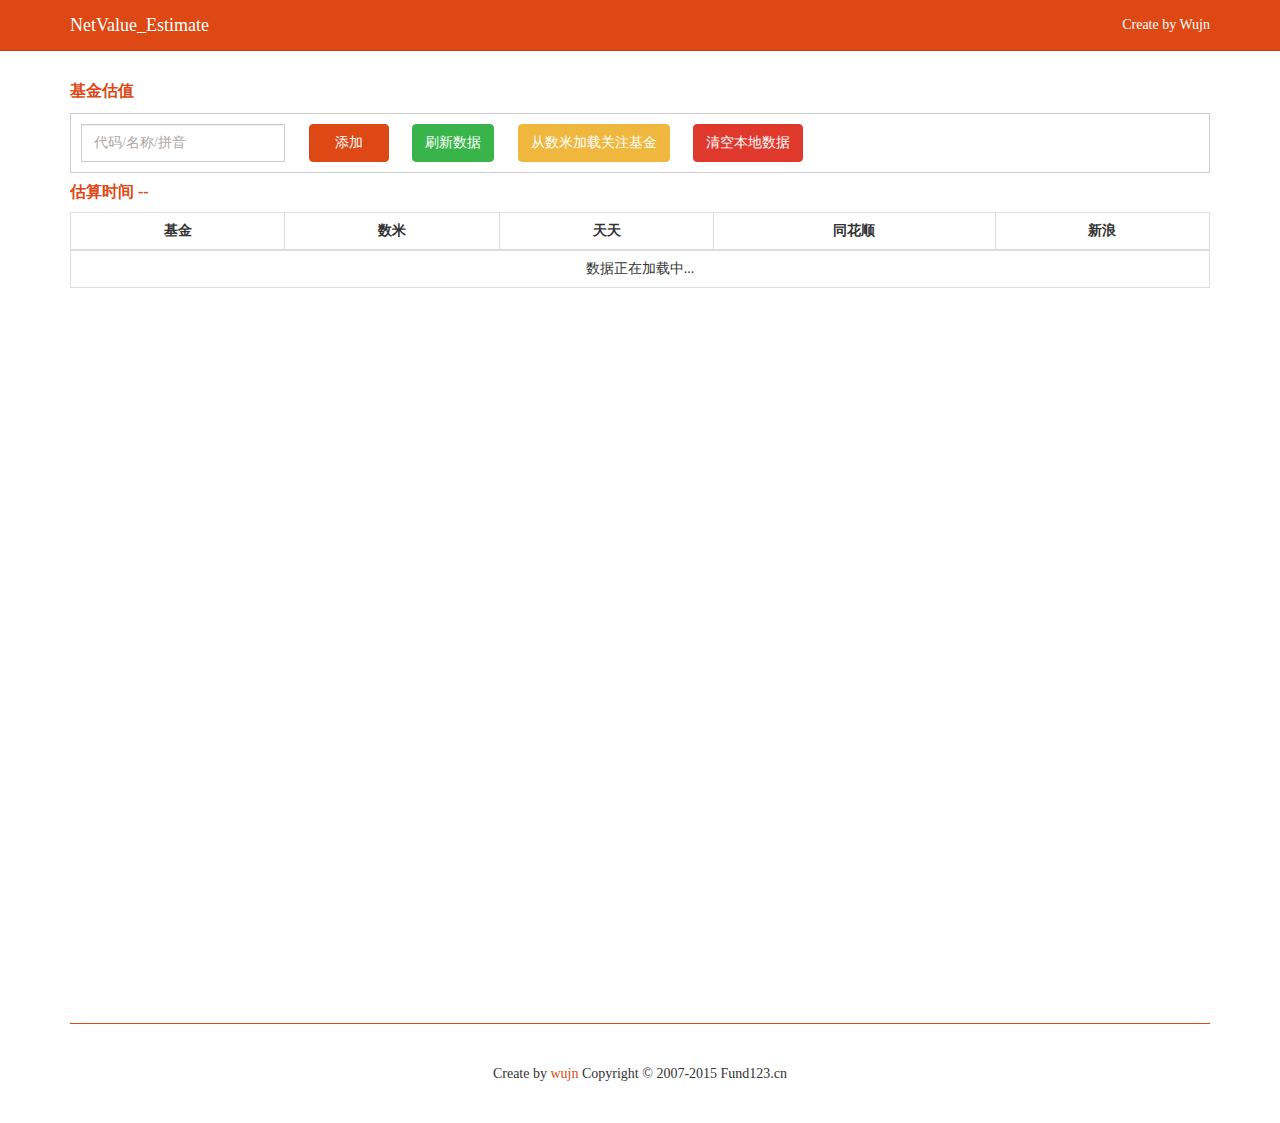
<file: index.html>
﻿<!DOCTYPE html>
<html>
<head lang="zh-CN">
    <meta charset="utf-8">
    <meta http-equiv="X-UA-Compatible" content="IE=edge">
    <meta name="viewport" content="width=device-width, initial-scale=1">
    <title>NetValue_Estimate</title>
    <link rel="stylesheet" href="js/bootstrap/bootstrap.min.css"/>
    <link rel="stylesheet" href="css/style.css"/>
</head>
<body>
<div class="navbar navbar-default navbar-fixed-top">
    <div class="container">
        <div class="navbar-header">
            <a href="./" class="navbar-brand">NetValue_Estimate</a>
        </div>
        <div class="navbar-collapse collapse">
            <ul class="nav navbar-nav navbar-right">
                <li><a href="http://wujn.me" target="_blank">Create by Wujn</a></li>
            </ul>
        </div>
    </div>
</div>
<div class="container">
    <div class="row">
        <div class="col-sm-12 col-md-12 margin-top"></div>
    </div>
    <div class="row">
        <div class="col-sm-12 col-md-12">
            <div class="control-panel-title">
                基金估值
            </div>
            <div class="control-panel">
                <div class="control-panel-content">
                    <form class="form-inline">
                        <div class="form-group">
                            <div class="input-group">
                                <input type="text" class="form-control" id="txtFundCode" autocomplete="off"
                                       placeholder="代码/名称/拼音">
                            </div>
                        </div>
                        <button type="button" id="btnAdd" class="btn btn-primary" style="margin-left:20px; width:80px">
                            添加
                        </button>
                        <button type="button" class="btn btn-success" style="margin-left:20px;" id="btnRefresh">刷新数据
                        </button>
                        <button type="button" id="btnLoadFromShumi" class="btn btn-warning" style="margin-left:20px;">从数米加载关注基金</button>
                        <button type="button" id="btnDeleteAll" class="btn btn-danger" style="margin-left:20px;">清空本地数据</button>
                    </form>
                </div>
            </div>
        </div>
    </div>
    <div class="row">
        <div class="col-sm-12 col-md-12">
            <div class="main-content">
                <table id="table-estimate" class="table table-bordered table-hover table-responsive">
                    <caption>估算时间 <span id="estimateTime">--</span></caption>
                    <thead>
                    <tr>
                        <th>基金</th>
                        <th>数米</th>
                        <th>天天</th>
                        <th>同花顺</th>
                        <th>新浪</th>
                    </tr>
                    </thead>
                    <tbody>
                    <tr>
                        <td class="emptyrow" colspan="6" class="align-left">数据正在加载中...</td>
                    </tr>
                    </tbody>
                </table>
            </div>
        </div>
    </div>
</div>
<div class="container">
    <div class="row">
        <div class="col-sm-12 col-md-12 margin-top100">
            <div class="footer">
                <p> Create by <a target="_blank" href="mailto:wujn@fund213.cn">wujn</a> Copyright © 2007-2015 Fund123.cn
                </p>
            </div>
        </div>
    </div>
</div>
<script src="http://misc.shumiimg.com/??shumijs/src/global/base.js,shumijs/src/tools/seajs-combo/1.0.1/seajs-combo.js"></script>
<script src="js/bootstrap/bootstrap.min.js"></script>
<script src="http://market.fund123.cn/content/js/searchdata.js"></script>
<script>
    seajs.config({
        alias: {
            'cookie/1.0.0/cookie': '//misc.shumiimg.com//shumijs/src/tools/cookie/1.0.0/cookie.js',
            'in/0.2.0/in': '//misc.shumiimg.com//shumijs/src/tools/in/0.2.0/in.js',
            "dialog/6.0.4/dialog": "//misc.shumiimg.com//shumijs/src/ui/dialog/6.0.4/dialog.js",
            "fundpicker/1.0.0/fundpicker": "//misc.shumiimg.com//shumijs/src/ui/fundpicker/1.0.0/fundpicker.js"
        },
        map: [
            ['.js', '.js?20150101194806']
        ]
    });
    seajs.config({
        alias: {
            "main": "./js/index.js"
        }
    })
    seajs.use("main", function (main) {
        main.init();
    });
</script>
</body>
</html>
</file>
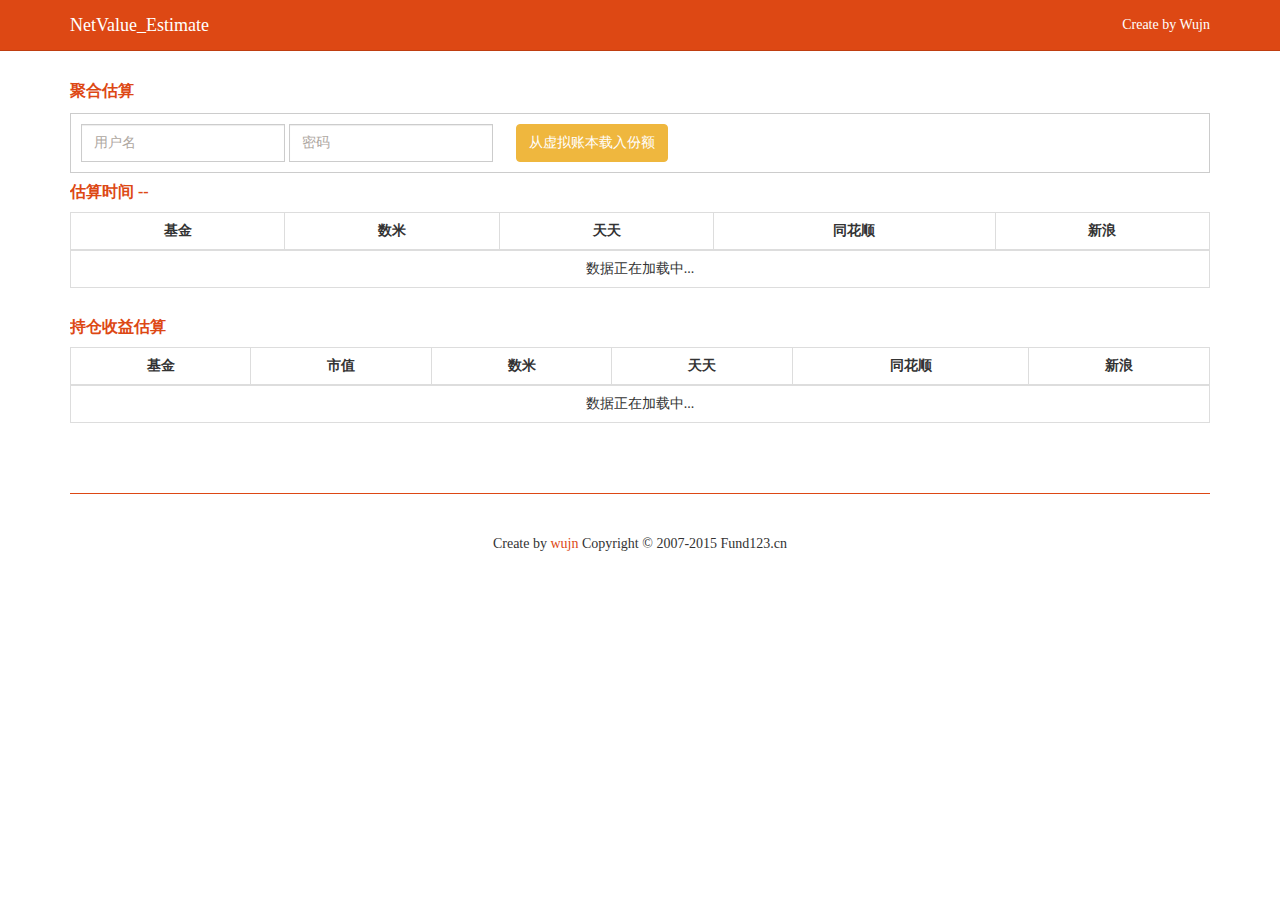
<file: ea/index.html>
﻿<!DOCTYPE html>
<html>
<head lang="zh-CN">
    <meta charset="utf-8">
    <meta http-equiv="X-UA-Compatible" content="IE=edge">
    <meta name="viewport" content="width=device-width, initial-scale=1">
    <title>NetValue_Estimate</title>
    <link rel="stylesheet" href="js/bootstrap/bootstrap.min.css"/>
    <link rel="stylesheet" href="css/style.css"/>
</head>
<body>
<div class="navbar navbar-default navbar-fixed-top">
    <div class="container">
        <div class="navbar-header">
            <a href="./" class="navbar-brand">NetValue_Estimate</a>
        </div>
        <div class="navbar-collapse collapse">
            <ul class="nav navbar-nav navbar-right">
                <li><a href="http://wujn.me" target="_blank">Create by Wujn</a></li>
            </ul>
        </div>
    </div>
</div>
<div class="container">
    <div class="row">
        <div class="col-sm-12 col-md-12 margin-top"></div>
    </div>
    <!--<div class="row">
        <div class="col-sm-12 col-md-12">
            <div class="control-panel-title">
                基金估值
            </div>
            <div class="control-panel">
                <div class="control-panel-content">
                    <form class="form-inline">
                        <div class="form-group">
                            <div class="input-group">
                                <input type="text" class="form-control" id="txtFundCode" autocomplete="off"
                                       placeholder="代码/名称/拼音">
                            </div>
                        </div>
                        <button type="button" id="btnAdd" class="btn btn-primary" style="margin-left:20px; width:80px">
                            添加
                        </button>
                        <button type="button" class="btn btn-success" style="margin-left:20px;" id="btnRefresh">刷新数据
                        </button>
                        <button type="button" id="btnLoadFromShumi" class="btn btn-warning" style="margin-left:20px;">载入关注基金</button>
                        <button type="button" id="btnDeleteAll" class="btn btn-danger" style="margin-left:20px;">清空本地数据</button>
                    </form>
                </div>
            </div>
        </div>
    </div>-->
</div>
<div class="container">
    <div class="row">
        <div class="col-sm-12 col-md-12">
            <div class="control-panel-title">
                聚合估算
            </div>
            <div class="control-panel">
                <div class="control-panel-content">
                    <form class="form-inline" id="assetsForm">
                        <div class="form-group">
                            <div class="input-group">
                                <input type="text" class="form-control" id="txtUserName" autocomplete="off"
                                       placeholder="用户名">
                            </div>
                        </div>
                        <div class="form-group">
                            <div class="input-group">
                                <input type="password" class="form-control" id="txtPassword" autocomplete="off"
                                       placeholder="密码">
                            </div>
                        </div>
                        <button type="button"  id="btnLoadAssets" class="btn btn-warning" style="margin-left:20px;">从虚拟账本载入份额</button>
                    </form>
                </div>
            </div>
        </div>
    </div>
    <div class="row">
        <div class="col-sm-12 col-md-12">
            <div class="main-content">
                <table id="table-estimate" class="table table-bordered table-hover table-responsive">
                    <caption>估算时间 <span id="estimateTime">--</span></caption>
                    <thead>
                        <tr>
                            <th>基金</th>
                            <th>数米</th>
                            <th>天天</th>
                            <th>同花顺</th>
                            <th>新浪</th>
                        </tr>
                    </thead>
                    <tbody>
                        <tr>
                            <td class="emptyrow" colspan="6" class="align-left">数据正在加载中...</td>
                        </tr>
                    </tbody>
                </table>
            </div>
        </div>
    </div>
    <div class="row">
        <div class="col-sm-12 col-md-12">
            <div class="main-content">
                <table  class="table table-bordered table-hover table-responsive" id="table-assets">
                    <caption>持仓收益估算</caption>
                    <thead>
                        <tr>
                            <th>基金</th>
                            <th>市值</th>
                            <th>数米</th>
                            <th>天天</th>
                            <th>同花顺</th>
                            <th>新浪</th>
                        </tr>
                    </thead>
                    <tbody>
                        <tr>
                            <td class="emptyrow" colspan="7" class="align-left">数据正在加载中...</td>
                        </tr>
                    </tbody>
                </table>

            </div>
        </div>
    </div>

</div>
<div class="container">
    <div class="row">
        <div class="col-sm-12 col-md-12 margin-top100">
            <div class="footer">
                <p> Create by <a target="_blank" href="mailto:wujn@fund213.cn">wujn</a> Copyright © 2007-2015 Fund123.cn
                </p>
            </div>
        </div>
    </div>
</div>
<script src="http://misc.shumiimg.com/??shumijs/src/global/base.js,shumijs/src/tools/seajs-combo/1.0.1/seajs-combo.js"></script>
<script src="js/bootstrap/bootstrap.min.js"></script>
<script src="http://market.fund123.cn/content/js/searchdata.js"></script>
<script>
    seajs.config({
        alias: {
            'cookie/1.0.0/cookie': '//misc.shumiimg.com//shumijs/src/tools/cookie/1.0.0/cookie.js',
            'in/0.2.0/in': '//misc.shumiimg.com//shumijs/src/tools/in/0.2.0/in.js',
            "dialog/6.0.4/dialog": "//misc.shumiimg.com//shumijs/src/ui/dialog/6.0.4/dialog.js",
            "fundpicker/1.0.0/fundpicker": "//misc.shumiimg.com//shumijs/src/ui/fundpicker/1.0.0/fundpicker.js"
        },
        map: [
            ['.js', '.js?20150101194806']
        ]
    });
    seajs.config({
        alias: {
            "main": "./js/index.js"
        }
    })
    seajs.use("main", function (main) {
        main.init();
    });
</script>
</body>
</html>
</file>
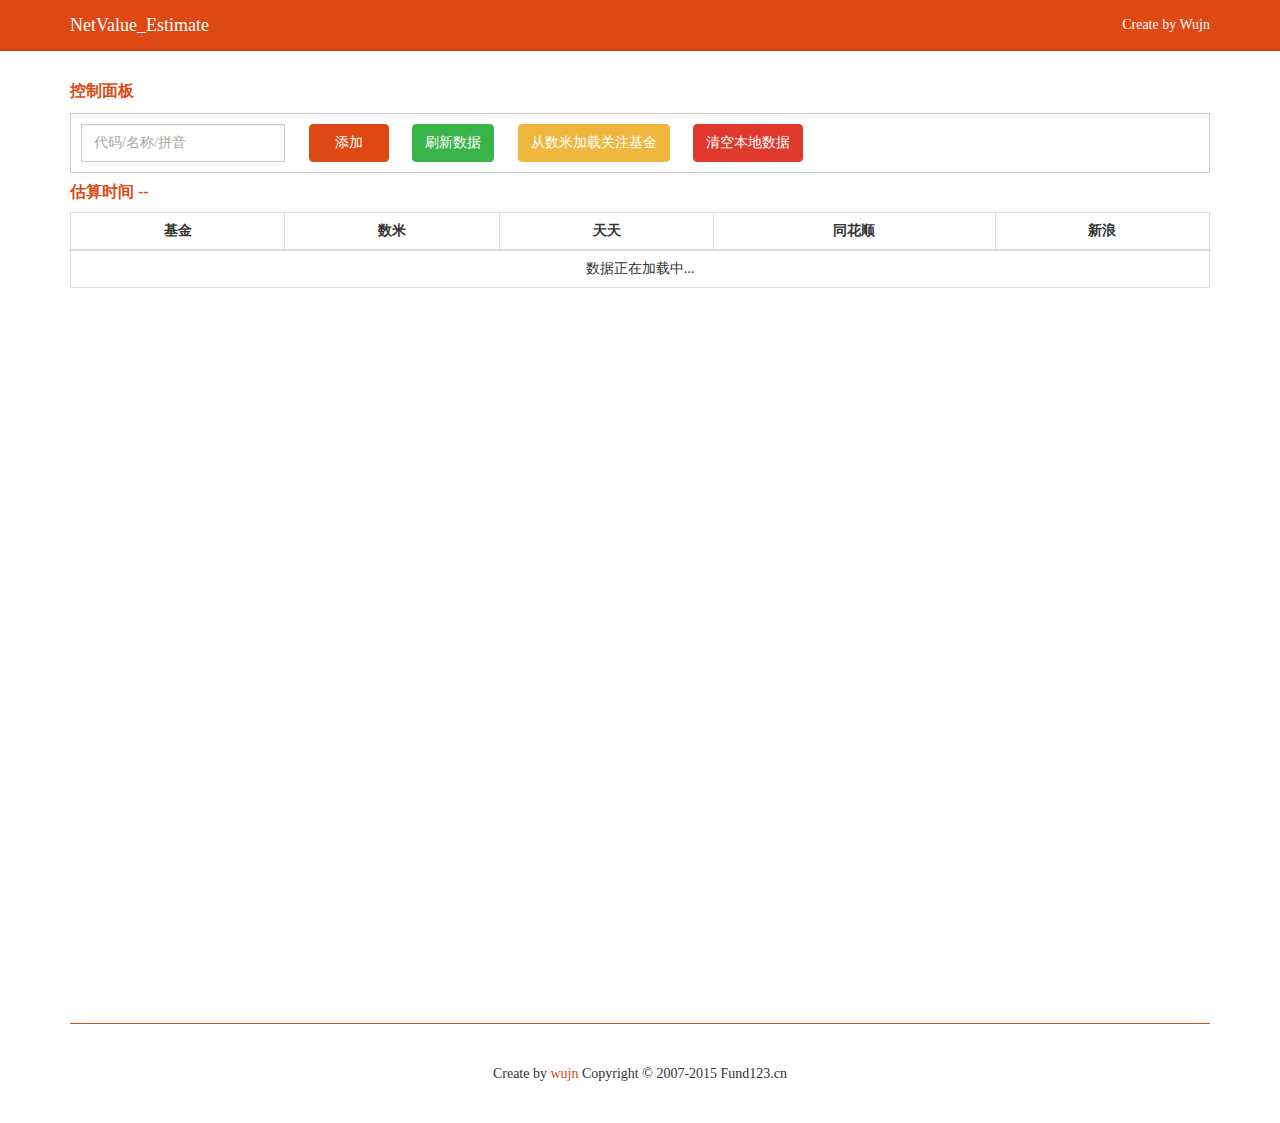
<file: ne/index.html>
﻿<!DOCTYPE html>
<html>
<head lang="zh-CN">
    <meta charset="utf-8">
    <meta http-equiv="X-UA-Compatible" content="IE=edge">
    <meta name="viewport" content="width=device-width, initial-scale=1">
    <title>NetValue_Estimate</title>
    <link rel="stylesheet" href="js/bootstrap/bootstrap.min.css"/>
    <link rel="stylesheet" href="css/style.css"/>
</head>
<body>
<div class="navbar navbar-default navbar-fixed-top">
    <div class="container">
        <div class="navbar-header">
            <a href="./" class="navbar-brand">NetValue_Estimate</a>
        </div>
        <div class="navbar-collapse collapse">
            <ul class="nav navbar-nav navbar-right">
                <li><a href="http://wujn.me" target="_blank">Create by Wujn</a></li>
            </ul>
        </div>
    </div>
</div>
<div class="container">
    <div class="row">
        <div class="col-sm-12 col-md-12 margin-top"></div>
    </div>
    <div class="row">
        <div class="col-sm-12 col-md-12">
            <div class="control-panel-title">
                控制面板
            </div>
            <div class="control-panel">
                <div class="control-panel-content">
                    <form class="form-inline">
                        <div class="form-group">
                            <div class="input-group">
                                <input type="text" class="form-control" id="txtFundCode" autocomplete="off"
                                       placeholder="代码/名称/拼音">
                            </div>
                        </div>
                        <button type="button" id="btnAdd" class="btn btn-primary" style="margin-left:20px; width:80px">
                            添加
                        </button>
                        <button type="button" class="btn btn-success" style="margin-left:20px;" id="btnRefresh">刷新数据
                        </button>
                        <button type="button" id="btnLoadFromShumi" class="btn btn-warning" style="margin-left:20px;">从数米加载关注基金</button>
                        <button type="button" id="btnDeleteAll" class="btn btn-danger" style="margin-left:20px;">清空本地数据</button>
                    </form>
                </div>
            </div>
        </div>
    </div>
    <div class="row">
        <div class="col-sm-12 col-md-12">
            <div class="main-content">
                <table id="table-estimate" class="table table-bordered table-hover table-responsive">
                    <caption>估算时间 <span id="estimateTime">--</span></caption>
                    <thead>
                    <tr>
                        <th>基金</th>
                        <th>数米</th>
                        <th>天天</th>
                        <th>同花顺</th>
                        <th>新浪</th>
                    </tr>
                    </thead>
                    <tbody>
                    <tr>
                        <td class="emptyrow" colspan="6" class="align-left">数据正在加载中...</td>
                    </tr>
                    </tbody>
                </table>
                <table id="table-netvalue" class="table table-bordered table-hover  table-responsive" style="display: none">
                    <caption>净值日期 2015-01-01</caption>
                    <thead>
                    <tr>
                        <th>基金</th>
                        <th>数米</th>
                        <th>天天</th>
                        <th>同花顺</th>
                        <th>新浪</th>
                    </tr>
                    </thead>
                    <tbody>
                    <tr>
                        <td class="emptyrow" colspan="6" class="align-left">正在加载中...</td>
                    </tr>
                    </tbody>
                </table>
            </div>
        </div>
    </div>
</div>
<div class="container">
    <div class="row">
        <div class="col-sm-12 col-md-12 margin-top100">
            <div class="footer">
                <p> Create by <a target="_blank" href="mailto:wujn@fund213.cn">wujn</a> Copyright © 2007-2015 Fund123.cn
                </p>
            </div>
        </div>
    </div>
</div>
<script src="http://misc.shumiimg.com/??shumijs/src/global/base.js,shumijs/src/tools/seajs-combo/1.0.1/seajs-combo.js"></script>
<script src="js/bootstrap/bootstrap.min.js"></script>
<script src="http://market.fund123.cn/content/js/searchdata.js"></script>
<script>
    seajs.config({
        alias: {
            'cookie/1.0.0/cookie': '//misc.shumiimg.com//shumijs/src/tools/cookie/1.0.0/cookie.js',
            'in/0.2.0/in': '//misc.shumiimg.com//shumijs/src/tools/in/0.2.0/in.js',
            "dialog/6.0.4/dialog": "//misc.shumiimg.com//shumijs/src/ui/dialog/6.0.4/dialog.js",
            "fundpicker/1.0.0/fundpicker": "//misc.shumiimg.com//shumijs/src/ui/fundpicker/1.0.0/fundpicker.js"
        },
        map: [
            ['.js', '.js?20150101194806']
        ]
    });
    seajs.config({
        alias: {
            "main": "./js/index.js"
        }
    })
    seajs.use("main", function (main) {
        main.init();
    });
</script>
</body>
</html>
</file>
<file: css/style.css>
body{
    font-family: "microsoft yahei","sans-serif";
}
.margin-top{
    height: 80px;
}
.current-row{
 background-color: #dd4814;
    color: #fff;
}
.main-content table tbody tr td.align-left{
    padding-left: 20px;
    text-align: left;
}
.control-panel-title{
    font-size: 16px;
    color: #dd4814;
    font-weight: bold;
}
.control-panel{
    margin-top: 10px;
    height: 100%;
    border: 1px solid #ccc;
}
.control-panel .control-panel-content{
    padding: 10px;
}
.main-content{
   height: 100%;
   overflow: hidden;
    min-height: 800px;
}
.main-content table caption{
    font-size: 16px;
    color: #dd4814;
    font-weight: bold;
}
.main-content table tr th{
    text-align: center;
}
.main-content table tbody tr:nth-child(even){
    background-color: #eee;
}
.main-content table tr td,.main-content table tr th{
    text-align: center;
    font-family: 'Microsoft YaHei';
}
.typeahead-widthfixed{
    width: 210px;
    overflow: hidden;
}
.main-content p{
    padding: 0;
    text-indent: 2em;
}
.footer{
    border-top: 1px solid #dd4814;
    margin-top: 50px;
    height: 100px;
    padding: 40px 0;
    text-align: center;
}
</file>
<file: ea/css/style.css>
body{
    font-family: "microsoft yahei","sans-serif";
}
.margin-top{
    height: 80px;
}
.current-row{
 background-color: #dd4814;
    color: #fff;
}
.main-content table tbody tr td.align-left{
    padding-left: 20px;
    text-align: left;
}
.control-panel-title{
    font-size: 16px;
    color: #dd4814;
    font-weight: bold;
}
.control-panel{
    margin-top: 10px;
    height: 100%;
    border: 1px solid #ccc;
}
.control-panel .control-panel-content{
    padding: 10px;
}
.main-content{
   height: 100%;
   overflow: hidden;
}
.main-content table caption{
    font-size: 16px;
    color: #dd4814;
    font-weight: bold;
}
.main-content table tr th{
    text-align: center;
}
.main-content table tbody tr:nth-child(even){
    background-color: #eee;
}
.main-content table tr td,.main-content table tr th{
    text-align: center;
    font-family: 'Microsoft YaHei';
}
.typeahead-widthfixed{
    width: 210px;
    overflow: hidden;
}
.main-content p{
    padding: 0;
    text-indent: 2em;
}
.footer{
    border-top: 1px solid #dd4814;
    margin-top: 50px;
    height: 100px;
    padding: 40px 0;
    text-align: center;
}
</file>
<file: ne/css/style.css>
body{
    font-family: "microsoft yahei","sans-serif";
}
.margin-top{
    height: 80px;
}
.current-row{
 background-color: #dd4814;
    color: #fff;
}
.main-content table tbody tr td.align-left{
    padding-left: 20px;
    text-align: left;
}
.control-panel-title{
    font-size: 16px;
    color: #dd4814;
    font-weight: bold;
}
.control-panel{
    margin-top: 10px;
    height: 100%;
    border: 1px solid #ccc;
}
.control-panel .control-panel-content{
    padding: 10px;
}
.main-content{
   height: 100%;
   overflow: hidden;
    min-height: 800px;
}
.main-content table caption{
    font-size: 16px;
    color: #dd4814;
    font-weight: bold;
}
.main-content table tr th{
    text-align: center;
}
.main-content table tbody tr:nth-child(even){
    background-color: #eee;
}
.main-content table tr td,.main-content table tr th{
    text-align: center;
    font-family: 'Microsoft YaHei';
}
.typeahead-widthfixed{
    width: 210px;
    overflow: hidden;
}
.main-content p{
    padding: 0;
    text-indent: 2em;
}
.footer{
    border-top: 1px solid #dd4814;
    margin-top: 50px;
    height: 100px;
    padding: 40px 0;
    text-align: center;
}
</file>
